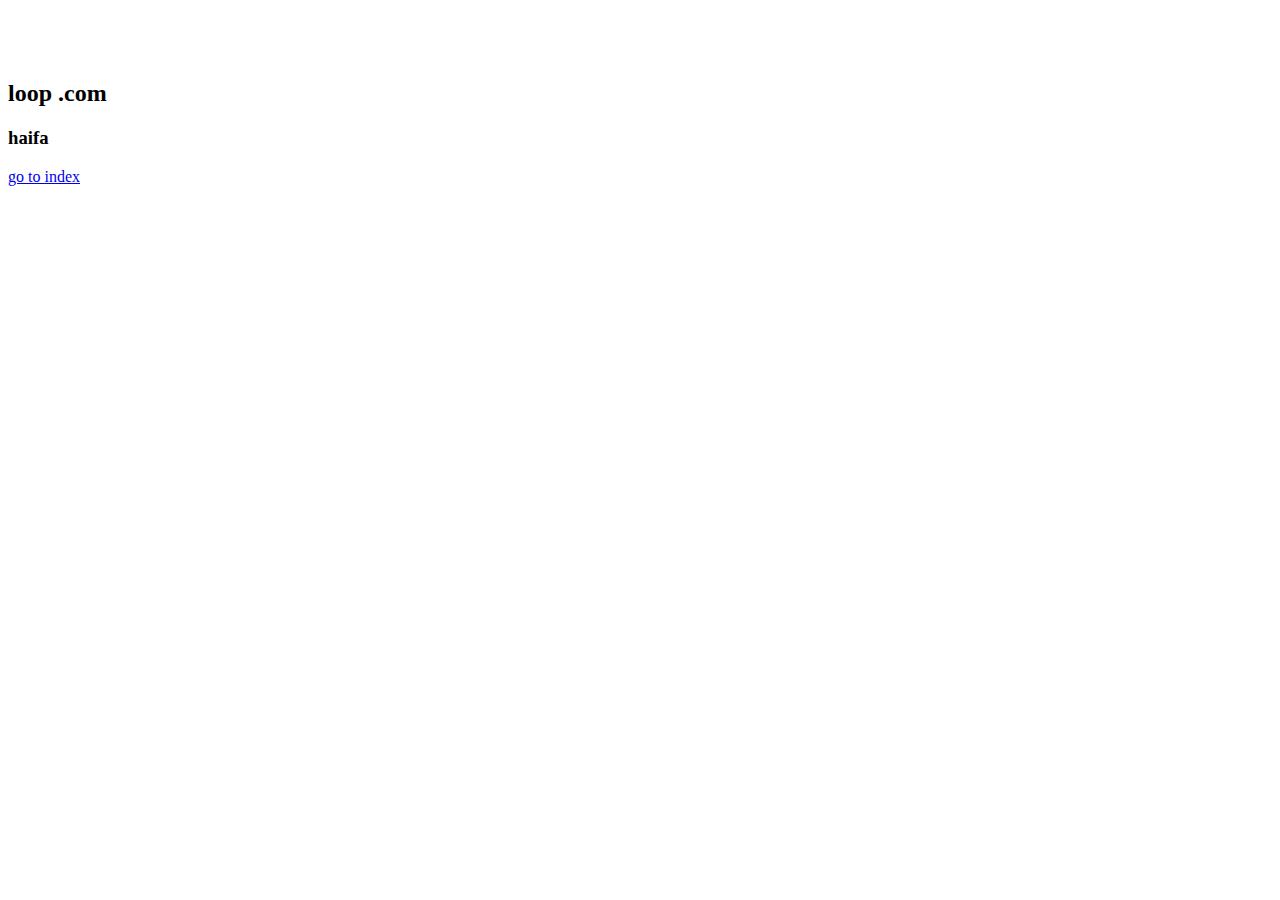
<file: contact.html>
<!DOCTYPE html>
<html lang="en">
<head>
    <meta charset="UTF-8">
    <meta name="viewport" content="width=, initial-scale=1.0">
    <title>Document</title><link rel="stylesheet" href="style.css">
</head>
<body>
    <h1>sham najame
    </h1>
    <h2>loop .com </h2>
    <h3>haifa</h3>
    <a href="index.html">go to index</a>
</body>
</html>
</file>
<file: style.css>
h1 {
  color: white;
  background-image: url("");
}

body
{
  font-family: "Playfair Display", serif;
  font-optical-sizing: auto;


}
</file>
